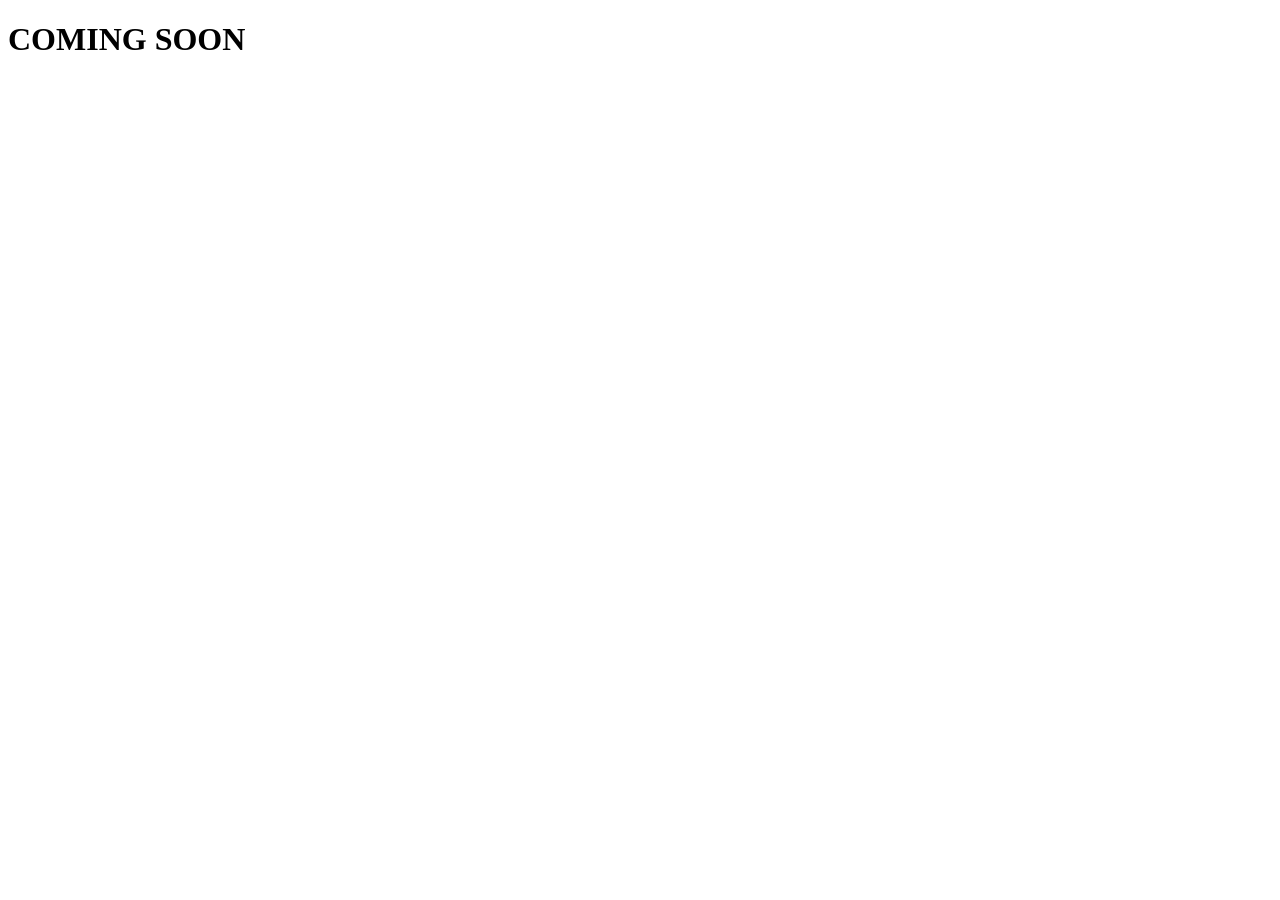
<file: index.html>
<!DOCTYPE html>
<html lang="en">

<head>
    <meta charset="UTF-8">
    <meta name="viewport" content="width=device-width, initial-scale=1.0">
    <title>KC's Fresh Fruit and Smoothies</title>
</head>

<body>
    <h1>COMING SOON</h1>
</body>

</html>
</file>
